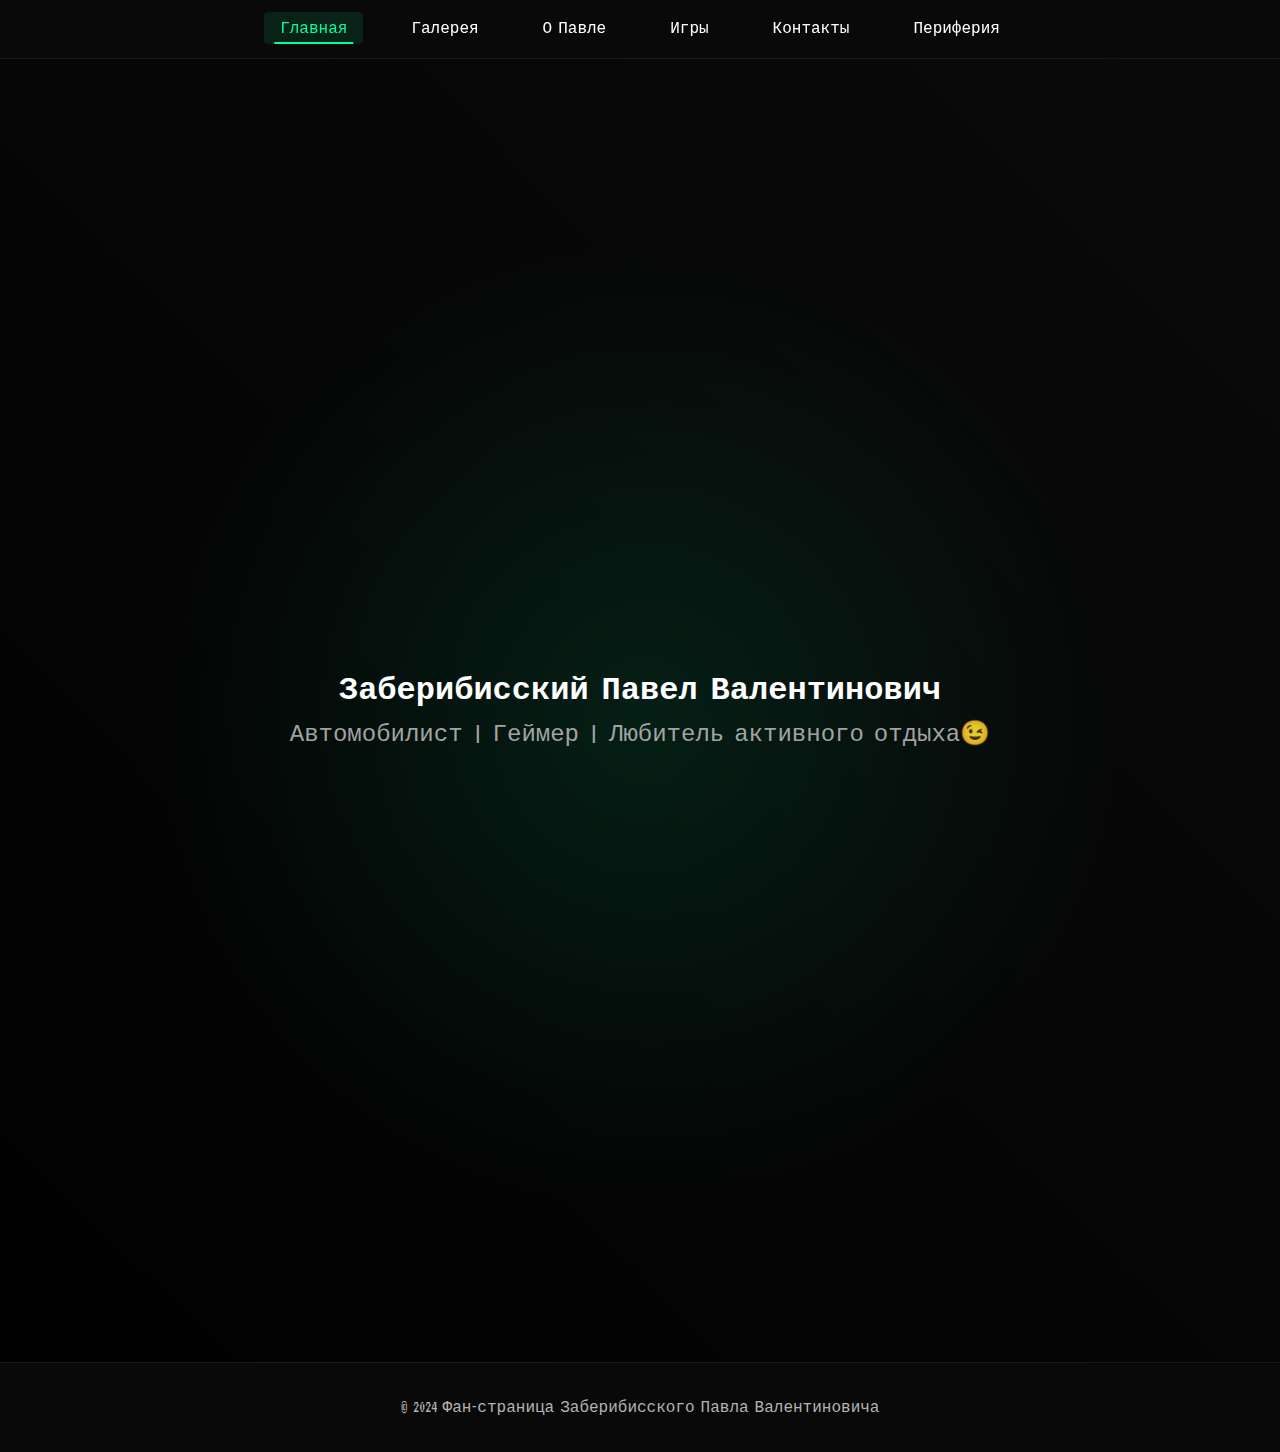
<file: index.html>
<!DOCTYPE html>
<html lang="ru">
<head>
    <meta charset="UTF-8">
    <meta name="viewport" content="width=device-width, initial-scale=1.0">
    <title>Заберибисский Павел Валентинович - Главная</title>
    <link rel="stylesheet" href="styles.css">
    <link href="https://fonts.googleapis.com/css2?family=VT323&display=swap&text=АБВГДЕЁЖЗИЙКЛМНОПРСТУФХЦЧШЩЪЫЬЭЮЯабвгдеёжзийклмнопрстуфхцчшщъыьэюя" rel="stylesheet">
</head>
<body>
    <header>
        <nav>
            <ul>
                <li><a href="index.html" class="active">Главная</a></li>
                <li><a href="gallery.html">Галерея</a></li>
                <li><a href="about.html">О Павле</a></li>
                <li><a href="games.html">Игры</a></li>
                <li><a href="contacts.html">Контакты</a></li>
                <li><a href="periphery.html">Периферия</a></li>
            </ul>
        </nav>
    </header>

    <main>
        <section id="hero">
            <img src="portrait.jpg" alt="Портрет Павла" class="main-portrait">
            <h1>Заберибисский Павел Валентинович</h1>
            <p class="subtitle">Автомобилист | Геймер | Любитель активного отдыха😉</p>
            <div class="main-description">
                <p>Заберибисский Павел Валентинович — человек открывающий бутылку пива левым мезинцем правой ноги, управляющий своим вертуальный караблем 500 тонной мышкой БЛЯДИ, поддерживающий и однвременно обсирающий друг, в трудную минуту пошлющий нахуй, чтобы ты мог самостоятельно решить свои блядские проблемы, не тревожа короля Б-плента,Хозяина Бомбы, Вратаря сборной золотой лиги рокетлиг мячик бах-бах тудасюда, наминананта на звание лучшего АФК игрока в SIGame, Ведьмака школы Новокаменки и щарящего практически во всем полупокера. </p>
            </div>
        </section>
    </main>

    <footer>
        <p>&copy; 2024 Фан-страница Заберибисского Павла Валентиновича</p>
    </footer>

    <script src="script.js"></script>
</body>
</html>
</file>
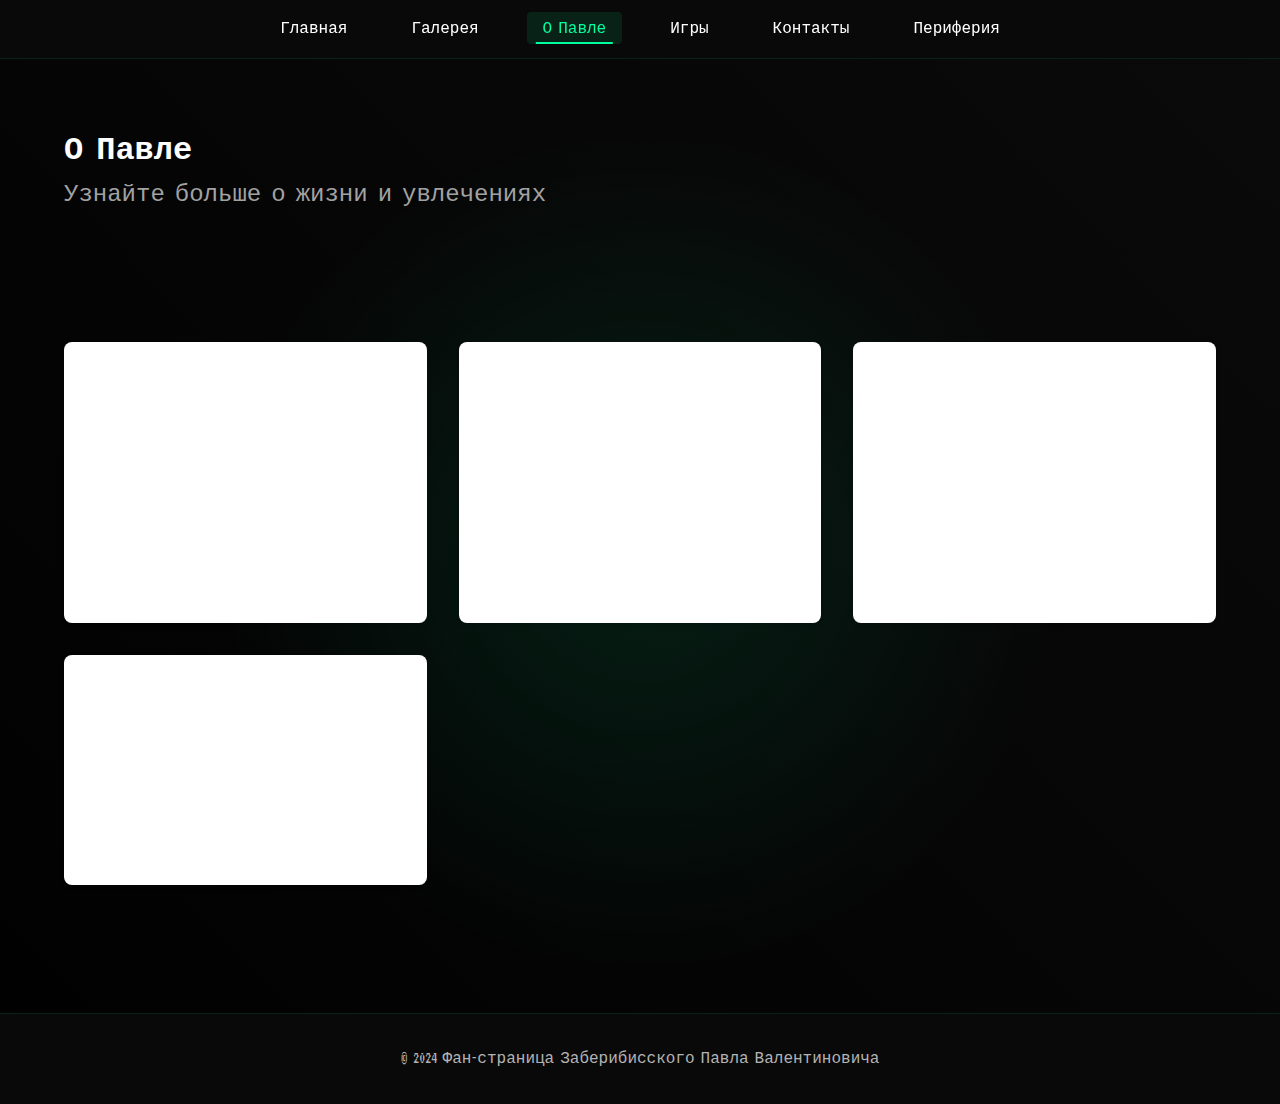
<file: about.html>
<!DOCTYPE html>
<html lang="ru">
<head>
    <meta charset="UTF-8">
    <meta name="viewport" content="width=device-width, initial-scale=1.0">
    <title>Заберибисский Павел Валентинович - О Павле</title>
    <link rel="stylesheet" href="styles.css">
    <link href="https://fonts.googleapis.com/css2?family=VT323&display=swap&text=АБВГДЕЁЖЗИЙКЛМНОПРСТУФХЦЧШЩЪЫЬЭЮЯабвгдеёжзийклмнопрстуфхцчшщъыьэюя" rel="stylesheet">
</head>
<body>
    <header>
        <nav>
            <ul>
                <li><a href="index.html">Главная</a></li>
                <li><a href="gallery.html">Галерея</a></li>
                <li><a href="about.html" class="active">О Павле</a></li>
                <li><a href="games.html">Игры</a></li>
                <li><a href="contacts.html">Контакты</a></li>
                <li><a href="periphery.html">Периферия</a></li>
            </ul>
        </nav>
    </header>

    <main>
        <section id="about-hero">
            <h1>О Павле</h1>
            <p class="subtitle">Узнайте больше о жизни и увлечениях</p>
        </section>

        <section id="about-content">
            <div class="content">
                <div class="about-grid">
                    <div class="about-section">
                        <h2>Биография</h2>
                        <p>Павел - увлеченный человек с множеством интересов. Его жизнь наполнена страстью к автомобилям, играм и активному образу жизни.</p>
                    </div>

                    <div class="about-section">
                        <h2>Автомобили</h2>
                        <p>Автомобили занимают особое место в жизни Павла. Он увлекается как классическими, так и современными моделями. Его интересует не только внешний вид машин, но и их технические характеристики.</p>
                    </div>

                    <div class="about-section">
                        <h2>Игры</h2>
                        <p>Игровая индустрия - это целый мир, в котором Павел находит вдохновение и развлечение. Он ценит качественные игры во всех жанрах.</p>
                    </div>

                    <div class="about-section">
                        <h2>Увлечения</h2>
                        <p>Помимо автомобилей и игр, Павел любит активный отдых и прогулки на свежем воздухе. Также он увлекается снюсом, что является частью его повседневной жизни.</p>
                    </div>
                </div>
            </div>
        </section>
    </main>

    <footer>
        <p>&copy; 2024 Фан-страница Заберибисского Павла Валентиновича</p>
    </footer>

    <script src="script.js"></script>
</body>
</html>
</file>
<file: styles.css>
* {
    margin: 0;
    padding: 0;
    box-sizing: border-box;
}

:root {
    --primary-color: #00ff9d;
    --secondary-color: #ff3e3e;
    --background-dark: #0a0a0a;
    --background-card: #1a1a1a;
    --text-primary: #ffffff;
    --text-secondary: #b3b3b3;
    --accent-blue: #00a8ff;
    --accent-red: #ff3e3e;
    --card-shadow: 0 4px 20px rgba(0, 255, 157, 0.1);
}

body {
    font-family: 'VT323', monospace;
    line-height: 1.6;
    color: var(--text-primary);
    background-color: var(--background-dark);
    background-image: 
        radial-gradient(circle at 50% 50%, rgba(0, 255, 157, 0.1) 0%, transparent 50%),
        linear-gradient(45deg, rgba(0, 0, 0, 0.9) 0%, rgba(10, 10, 10, 0.9) 100%);
    min-height: 100vh;
}

header {
    background-color: rgba(10, 10, 10, 0.95);
    padding: 1rem 0;
    position: fixed;
    width: 100%;
    top: 0;
    z-index: 1000;
    border-bottom: 1px solid rgba(0, 255, 157, 0.1);
    backdrop-filter: blur(10px);
}

nav ul {
    display: flex;
    justify-content: center;
    list-style: none;
    gap: 2rem;
}

nav a {
    color: var(--text-primary);
    text-decoration: none;
    font-weight: 500;
    transition: all 0.3s ease;
    padding: 0.5rem 1rem;
    border-radius: 4px;
    position: relative;
}

nav a:hover {
    color: var(--primary-color);
}

nav a::after {
    content: '';
    position: absolute;
    bottom: 0;
    left: 50%;
    width: 0;
    height: 2px;
    background: var(--primary-color);
    transition: all 0.3s ease;
    transform: translateX(-50%);
}

nav a:hover::after {
    width: 80%;
}

main {
    margin-top: 60px;
    max-width: 1400px;
    margin-left: auto;
    margin-right: auto;
    padding: 0 2rem;
}

section {
    padding: 4rem 2rem;
}

#hero {
    width: 100%;
    min-height: 100vh;
    display: flex;
    flex-direction: column;
    align-items: center;
    justify-content: flex-start;
    text-align: center;
    padding-top: 6rem;
    box-sizing: border-box;
}

#hero > * {
    margin-left: auto;
    margin-right: auto;
}

#games-hero {
    background: linear-gradient(rgba(10, 10, 10, 0.9), rgba(10, 10, 10, 0.9)),
                url('https://images.unsplash.com/photo-1542751371-adc38448a05e?ixlib=rb-1.2.1&auto=format&fit=crop&w=1950&q=80');
    background-size: cover;
    background-position: center;
    color: var(--text-primary);
    text-align: center;
    padding: 8rem 2rem;
    position: relative;
    overflow: hidden;
}

#games-hero::before {
    content: '';
    position: absolute;
    top: 0;
    left: 0;
    right: 0;
    bottom: 0;
    background: linear-gradient(45deg, rgba(0, 255, 157, 0.1), rgba(0, 168, 255, 0.1));
    z-index: 1;
}

#games-hero h1 {
    font-size: 4rem;
    margin-bottom: 1rem;
    text-transform: uppercase;
    letter-spacing: 2px;
    position: relative;
    z-index: 2;
    text-shadow: 0 0 20px rgba(0, 255, 157, 0.5);
}

.subtitle {
    font-size: 1.5rem;
    opacity: 0.9;
    position: relative;
    z-index: 2;
    color: var(--text-secondary);
}

.games-filters {
    display: flex;
    justify-content: center;
    gap: 1rem;
    margin-bottom: 3rem;
    flex-wrap: wrap;
}

.filter-btn {
    padding: 0.8rem 1.5rem;
    border: 2px solid var(--primary-color);
    background: transparent;
    color: var(--primary-color);
    border-radius: 4px;
    cursor: pointer;
    transition: all 0.3s ease;
    font-weight: 600;
    text-transform: uppercase;
    letter-spacing: 1px;
}

.filter-btn:hover,
.filter-btn.active {
    background-color: var(--primary-color);
    color: var(--background-dark);
    transform: translateY(-2px);
    box-shadow: 0 4px 15px rgba(0, 255, 157, 0.3);
}

/* --- СТИЛИ ДЛЯ ГОРИЗОНТАЛЬНЫХ КАРТОЧЕК ИГР --- */
.games-grid {
    display: grid;
    grid-template-columns: repeat(auto-fit, minmax(340px, 1fr));
    gap: 2.5rem;
    padding: 1rem;
    align-items: stretch;
}

.game-card {
    position: relative;
    background: none;
    box-shadow: none;
    border-radius: 16px;
    overflow: hidden;
    padding: 0;
    margin: 0;
    height: 180px;
    transition: transform 0.2s, box-shadow 0.2s;
}

.game-header {
    position: relative;
    width: 100%;
    height: 180px;
    overflow: hidden;
    display: block;
}

.game-header img {
    position: absolute;
    top: 0; left: 0; width: 100%; height: 100%;
    object-fit: cover;
    z-index: 0;
}

.game-header h2 {
    position: absolute;
    bottom: 0; left: 0; right: 0;
    z-index: 2;
    margin: 0;
    padding: 1.2rem 0.7rem;
    color: #fff;
    font-size: 1.5rem;
    text-align: center;
    background: linear-gradient(0deg, rgba(10,20,20,0.82) 80%, rgba(10,20,20,0.0) 100%);
    text-shadow: 0 0 8px #00ff9d88;
    border-radius: 0 0 16px 16px;
}

.game-card:hover {
    transform: translateY(-6px) scale(1.03);
    box-shadow: 0 4px 32px #00ff9d33;
}

.game-info {
    flex: 1 1 0;
    padding: 2rem 2rem 2rem 2rem;
    display: flex;
    flex-direction: column;
    justify-content: center;
    min-width: 0;
    min-height: 0;
    height: auto;
    overflow: hidden;
}
.game-role h3 {
    color: var(--primary-color);
    margin-bottom: 0.5rem;
    font-size: 1.1rem;
    text-transform: uppercase;
    letter-spacing: 1px;
}
.game-role {
    margin-bottom: 1.2rem;
}
.game-stats {
    display: flex;
    gap: 2.5rem;
    margin-bottom: 1.2rem;
    padding: 1rem;
    background: #181f1b;
    border-radius: 8px;
    border: 1px solid rgba(0,255,157,0.08);
}
.stat {
    display: flex;
    flex-direction: column;
    gap: 0.3rem;
}
.stat-label {
    color: #666;
    font-size: 0.9rem;
}
.stat-value {
    color: var(--primary-color);
    font-weight: 600;
}
.game-achievements {
    border-top: 1px solid #222;
    padding-top: 1rem;
}
.game-achievements h4 {
    color: var(--primary-color);
    margin-bottom: 0.8rem;
}
.game-achievements ul {
    list-style: none;
    padding: 0;
    margin: 0;
}
.game-achievements li {
    padding: 0.5rem 0;
    color: #666;
    position: relative;
    padding-left: 1.5rem;
}
.game-achievements li::before {
    content: "•";
    color: var(--primary-color);
    position: absolute;
    left: 0;
}

@media (max-width: 900px) {
    .game-card {
        height: 120px;
    }
    .game-header {
        height: 120px;
    }
    .game-header h2 {
        font-size: 1rem;
        padding: 0.5rem 0.3rem;
    }
}

footer {
    background-color: rgba(10, 10, 10, 0.95);
    color: var(--text-secondary);
    text-align: center;
    padding: 2rem;
    margin-top: 4rem;
    border-top: 1px solid rgba(0, 255, 157, 0.1);
}

@media (max-width: 768px) {
    nav ul {
        flex-direction: column;
        align-items: center;
        gap: 1rem;
    }

    #games-hero h1 {
        font-size: 2.5rem;
    }

    .games-filters {
        flex-direction: column;
        align-items: stretch;
    }

    .filter-btn {
        width: 100%;
    }

    .games-grid {
        grid-template-columns: 1fr;
    }

    .game-stats {
        grid-template-columns: 1fr;
    }
}

@media (max-width: 480px) {
    #games-hero h1 {
        font-size: 2rem;
    }

    .subtitle {
        font-size: 1rem;
    }

    .game-header {
        height: 150px;
    }

    .game-info {
        padding: 1.5rem;
    }
}

/* Анимации */
@keyframes glow {
    0% {
        box-shadow: 0 0 5px rgba(0, 255, 157, 0.2);
    }
    50% {
        box-shadow: 0 0 20px rgba(0, 255, 157, 0.4);
    }
    100% {
        box-shadow: 0 0 5px rgba(0, 255, 157, 0.2);
    }
}

.game-card {
    animation: glow 3s infinite;
}

/* Стили для активной страницы в навигации */
nav a.active {
    color: var(--primary-color);
    background: rgba(0, 255, 157, 0.1);
}

nav a.active::after {
    width: 80%;
}

.fade-in {
    opacity: 0;
    transform: translateY(20px);
    transition: opacity 0.6s ease-out, transform 0.6s ease-out;
}

.fade-in.visible {
    opacity: 1;
    transform: translateY(0);
}

.game-category, .hobby-item {
    background: white;
    padding: 1.5rem;
    border-radius: 8px;
    box-shadow: 0 2px 4px rgba(0,0,0,0.1);
    transition: transform 0.3s ease;
}

.game-category:hover, .hobby-item:hover {
    transform: translateY(-5px);
}

.game-category h3, .hobby-item h3 {
    color: #2c3e50;
    margin-bottom: 1rem;
    font-size: 1.2rem;
}

.game-category ul {
    list-style: none;
    padding: 0;
}

.game-category li {
    padding: 0.5rem 0;
    border-bottom: 1px solid #eee;
}

.game-category li:last-child {
    border-bottom: none;
}

@media (max-width: 768px) {
    .games-grid {
        grid-template-columns: 1fr;
    }

    .game-category, .hobby-item {
        padding: 1rem;
    }
}

@media (max-width: 480px) {
    h1 {
        font-size: 1.8rem;
    }

    .subtitle {
        font-size: 1rem;
    }

    section {
        padding: 1.5rem 1rem;
    }

    .content {
        padding: 0 0.5rem;
    }
}

@media (max-width: 768px) {
    body {
        font-size: 16px;
    }

    p {
        line-height: 1.8;
    }

    .content {
        max-width: 100%;
    }
}

/* Стили для кнопок */
.btn {
    display: inline-block;
    padding: 1rem 2rem;
    background: transparent;
    color: var(--primary-color);
    text-decoration: none;
    border-radius: 4px;
    border: 2px solid var(--primary-color);
    cursor: pointer;
    transition: all 0.3s ease;
    font-weight: 600;
    text-transform: uppercase;
    letter-spacing: 1px;
    position: relative;
    overflow: hidden;
    z-index: 1;
}

.btn::before {
    content: '';
    position: absolute;
    top: 0;
    left: 0;
    width: 0;
    height: 100%;
    background: var(--primary-color);
    transition: all 0.3s ease;
    z-index: -1;
}

.btn:hover {
    color: var(--background-dark);
    transform: translateY(-2px);
    box-shadow: 0 4px 15px rgba(0, 255, 157, 0.3);
}

.btn:hover::before {
    width: 100%;
}

/* Стили для форм */
.form-group {
    margin-bottom: 1.5rem;
}

.form-group label {
    display: block;
    margin-bottom: 0.5rem;
    color: var(--text-primary);
    font-weight: 500;
    text-transform: uppercase;
    letter-spacing: 1px;
}

.form-group input,
.form-group textarea {
    width: 100%;
    padding: 1rem;
    background: rgba(255, 255, 255, 0.05);
    border: 1px solid rgba(0, 255, 157, 0.2);
    border-radius: 4px;
    color: var(--text-primary);
    font-size: 1rem;
    transition: all 0.3s ease;
}

.form-group input:focus,
.form-group textarea:focus {
    outline: none;
    border-color: var(--primary-color);
    box-shadow: 0 0 10px rgba(0, 255, 157, 0.2);
}

.form-group textarea {
    height: 150px;
    resize: vertical;
}

/* Стили для сообщений об успехе */
.success-message {
    background: rgba(0, 255, 157, 0.1);
    color: var(--primary-color);
    padding: 1rem;
    border-radius: 4px;
    margin-top: 1rem;
    text-align: center;
    animation: fadeIn 0.3s ease;
}

/* Стили для мобильного меню */
.mobile-menu-button {
    display: none;
    background: none;
    border: none;
    color: var(--text-primary);
    font-size: 1.5rem;
    cursor: pointer;
    padding: 0.5rem;
}

@media (max-width: 768px) {
    .mobile-menu-button {
        display: block;
    }

    nav ul {
        display: none;
        position: absolute;
        top: 100%;
        left: 0;
        right: 0;
        background: var(--background-dark);
        padding: 1rem;
        border-bottom: 1px solid rgba(0, 255, 157, 0.1);
    }

    nav ul.active {
        display: flex;
    }

    .mobile-menu-button.active {
        color: var(--primary-color);
    }
}

/* Анимации */
@keyframes fadeIn {
    from {
        opacity: 0;
        transform: translateY(-10px);
    }
    to {
        opacity: 1;
        transform: translateY(0);
    }
}

/* Стили для социальных кнопок */
.social-link {
    display: inline-flex;
    align-items: center;
    justify-content: center;
    width: 40px;
    height: 40px;
    background: transparent;
    border: 2px solid var(--primary-color);
    border-radius: 50%;
    color: var(--primary-color);
    text-decoration: none;
    transition: all 0.3s ease;
    margin: 0 0.5rem;
}

.social-link:hover {
    background: var(--primary-color);
    color: var(--background-dark);
    transform: translateY(-2px);
    box-shadow: 0 4px 15px rgba(0, 255, 157, 0.3);
}

/* Стили для кнопок фильтров в галерее */
.gallery-filters {
    display: flex;
    justify-content: center;
    gap: 1rem;
    margin-bottom: 2rem;
    flex-wrap: wrap;
}

.gallery-filters .filter-btn {
    padding: 0.8rem 1.5rem;
    background: transparent;
    border: 2px solid var(--primary-color);
    color: var(--primary-color);
    border-radius: 4px;
    cursor: pointer;
    transition: all 0.3s ease;
    font-weight: 600;
    text-transform: uppercase;
    letter-spacing: 1px;
}

.gallery-filters .filter-btn:hover,
.gallery-filters .filter-btn.active {
    background: var(--primary-color);
    color: var(--background-dark);
    transform: translateY(-2px);
    box-shadow: 0 4px 15px rgba(0, 255, 157, 0.3);
}

/* Стили для кнопок в карточках игр */
.game-card .btn {
    width: 100%;
    margin-top: 1rem;
    text-align: center;
}

/* Стили для кнопок в футере */
footer .btn {
    margin: 0 0.5rem;
}

/* Анимация для всех кнопок */
.btn, .filter-btn, .social-link {
    position: relative;
    overflow: hidden;
}

.btn::after, .filter-btn:hover::after, .social-link:hover::after {
    content: '';
    position: absolute;
    top: 50%;
    left: 50%;
    width: 0;
    height: 0;
    background: rgba(255, 255, 255, 0.2);
    border-radius: 50%;
    transform: translate(-50%, -50%);
    transition: width 0.6s ease, height 0.6s ease;
}

.btn:hover::after, .filter-btn:hover::after, .social-link:hover::after {
    width: 300px;
    height: 300px;
}

/* Стили для страницы контактов */
.contacts-grid {
    display: grid;
    grid-template-columns: repeat(auto-fit, minmax(300px, 1fr));
    gap: 2rem;
}

.contact-list {
    list-style: none;
    padding: 0;
}

.contact-list li {
    display: flex;
    align-items: center;
    gap: 1rem;
    margin-bottom: 1rem;
}

.social-grid {
    display: grid;
    grid-template-columns: repeat(auto-fit, minmax(100px, 1fr));
    gap: 1rem;
}

/* Стили для страницы "О Павле" */
.about-grid {
    display: grid;
    grid-template-columns: repeat(auto-fit, minmax(300px, 1fr));
    gap: 2rem;
}

.about-section {
    background: white;
    padding: 2rem;
    border-radius: 8px;
    box-shadow: 0 2px 4px rgba(0,0,0,0.1);
}

/* Адаптивность для новых элементов */
@media (max-width: 768px) {
    .gallery-filters {
        flex-direction: column;
        align-items: stretch;
    }

    .filter-btn {
        width: 100%;
    }

    .contacts-grid,
    .about-grid {
        grid-template-columns: 1fr;
    }

    .social-grid {
        grid-template-columns: repeat(2, 1fr);
    }
}

@media (max-width: 480px) {
    .social-grid {
        grid-template-columns: 1fr;
    }

    .form-group input,
    .form-group textarea {
        font-size: 16px; /* Предотвращает зум на iOS */
    }
}

/* Стили для игровой библиотеки */
.games-filters {
    display: flex;
    justify-content: center;
    gap: 1rem;
    margin-bottom: 2rem;
    flex-wrap: wrap;
}

.game-card {
    background: white;
    border-radius: 12px;
    overflow: hidden;
    box-shadow: 0 4px 6px rgba(0,0,0,0.1);
    transition: transform 0.3s ease, box-shadow 0.3s ease;
}

.game-card:hover {
    transform: translateY(-5px);
    box-shadow: 0 6px 12px rgba(0,0,0,0.15);
}

.game-header {
    position: relative;
    height: 200px;
    overflow: hidden;
}

.game-header img {
    width: 100%;
    height: 100%;
    object-fit: cover;
}

.game-header h2 {
    position: absolute;
    bottom: 0;
    left: 0;
    right: 0;
    margin: 0;
    padding: 1rem;
    background: linear-gradient(transparent, rgba(0,0,0,0.8));
    color: white;
    font-size: 1.5rem;
}

.game-info {
    padding: 1.5rem;
}

.game-role {
    margin-bottom: 1.5rem;
}

.game-role h3 {
    color: #2c3e50;
    margin-bottom: 0.5rem;
    font-size: 1.2rem;
}

.game-stats {
    display: grid;
    grid-template-columns: 1fr 1fr;
    gap: 1rem;
    margin-bottom: 1.5rem;
    padding: 1rem;
    background: #f8f9fa;
    border-radius: 8px;
}

.stat {
    display: flex;
    flex-direction: column;
    gap: 0.5rem;
}

.stat-label {
    color: #666;
    font-size: 0.9rem;
}

.stat-value {
    color: #2c3e50;
    font-weight: 600;
}

.game-achievements {
    border-top: 1px solid #eee;
    padding-top: 1rem;
}

.game-achievements h4 {
    color: #2c3e50;
    margin-bottom: 0.8rem;
}

.game-achievements ul {
    list-style: none;
    padding: 0;
    margin: 0;
}

.game-achievements li {
    padding: 0.5rem 0;
    color: #666;
    position: relative;
    padding-left: 1.5rem;
}

.game-achievements li::before {
    content: "•";
    color: #3498db;
    position: absolute;
    left: 0;
}

/* Адаптивность для игровой библиотеки */
@media (max-width: 768px) {
    .games-filters {
        flex-direction: column;
        align-items: stretch;
    }

    .filter-btn {
        width: 100%;
    }

    .game-stats {
        grid-template-columns: 1fr;
    }
}

@media (max-width: 480px) {
    .game-header {
        height: 150px;
    }

    .game-header h2 {
        font-size: 1.2rem;
    }

    .game-info {
        padding: 1rem;
    }
}

.main-portrait {
    display: block;
    margin: 0 auto 2rem auto;
    width: 320px;
    max-width: 90vw;
    height: auto;
    border-radius: 24px;
    box-shadow: 0 8px 32px rgba(0,255,157,0.25), 0 2px 8px rgba(0,0,0,0.5);
    border: 4px solid var(--primary-color);
    background: var(--background-card);
    object-fit: cover;
    transition: transform 0.3s cubic-bezier(.4,2,.6,1), box-shadow 0.3s;
    opacity: 0;
    animation: portraitAppear 1.2s cubic-bezier(.4,2,.6,1) 0.2s forwards;
}

.main-portrait:hover {
    transform: scale(1.04) rotate(-1deg);
    box-shadow: 0 16px 48px rgba(0,255,157,0.35), 0 4px 16px rgba(0,0,0,0.7);
}

.main-description {
    max-width: 600px;
    margin-top: 2rem;
    color: var(--text-secondary);
    font-size: 1.25rem;
    text-align: center;
    background: rgba(0,255,157,0.04);
    border-radius: 16px;
    padding: 2rem 1.5rem;
    box-shadow: 0 2px 12px rgba(0,255,157,0.07);
    display: block;
    opacity: 0;
    animation: textAppear 1s cubic-bezier(.4,2,.6,1) forwards;
}

@media (max-width: 600px) {
    #hero {
        padding-top: 2rem;
        min-height: unset;
    }
    .main-portrait {
        width: 98vw;
        border-radius: 12px;
    }
    .main-description {
        font-size: 1rem;
        padding: 1.2rem 0.5rem;
    }
}

/* Анимация появления текста */
@keyframes textAppear {
    0% {
        opacity: 0;
        transform: translateY(40px);
    }
    100% {
        opacity: 1;
        transform: translateY(0);
    }
}

#hero h1 {
    animation-delay: 0.7s;
}
#hero .subtitle {
    animation-delay: 1.1s;
}
.main-description {
    animation-delay: 1.5s;
}

/* Анимация появления портрета */
@keyframes portraitAppear {
    0% {
        opacity: 0;
        transform: scale(0.8) translateY(40px);
        box-shadow: 0 0 0 rgba(0,255,157,0);
    }
    60% {
        opacity: 1;
        transform: scale(1.05) translateY(-8px);
        box-shadow: 0 0 40px 8px rgba(0,255,157,0.25);
    }
    100% {
        opacity: 1;
        transform: scale(1) translateY(0);
        box-shadow: 0 8px 32px rgba(0,255,157,0.25), 0 2px 8px rgba(0,0,0,0.5);
    }
}

#gallery-video {
    display: flex;
    justify-content: center;
    align-items: center;
    padding: 2rem 0 0 0;
}

.video-wrapper {
    width: 100%;
    max-width: 800px;
    margin: 0 auto;
    border-radius: 18px;
    overflow: hidden;
    box-shadow: 0 8px 32px rgba(0,255,157,0.18), 0 2px 8px rgba(0,0,0,0.5);
    background: var(--background-card);
    border: 2px solid var(--primary-color);
    position: relative;
}

.video-wrapper iframe,
.video-wrapper video {
    display: block;
    width: 100%;
    height: 45vw;
    min-height: 220px;
    max-height: 450px;
    background: #000;
}

@media (max-width: 900px) {
    .video-wrapper {
        max-width: 98vw;
    }
    .video-wrapper iframe,
    .video-wrapper video {
        height: 56vw;
        max-height: 350px;
    }
}

@media (max-width: 600px) {
    .video-wrapper {
        border-radius: 10px;
    }
    .video-wrapper iframe,
    .video-wrapper video {
        min-height: 160px;
        max-height: 220px;
    }
}

.gallery-grid {
    display: flex;
    flex-wrap: wrap;
    justify-content: center;
    gap: 2rem;
    padding: 0;
}

.gallery-item {
    width: 340px;
    min-height: 320px;
    max-height: 340px;
    height: 340px;
    margin: 0;
    background: var(--background-card);
    border-radius: 16px;
    box-shadow: 0 2px 12px rgba(0,255,157,0.07);
    overflow: hidden;
    display: flex;
    flex-direction: column;
    align-items: center;
    justify-content: flex-start;
    transition: box-shadow 0.3s, transform 0.3s;
    padding: 0;
}

.gallery-item img {
    width: 100%;
    height: 220px;
    min-height: 220px;
    max-height: 220px;
    object-fit: cover;
    border-radius: 16px 16px 0 0;
    box-shadow: none;
    display: block;
}

.gallery-item .gallery-item-info {
    padding: 1.2rem 1rem 1rem 1rem;
    width: 100%;
    text-align: center;
    color: var(--text-secondary);
    flex: 1 1 auto;
    display: flex;
    flex-direction: column;
    justify-content: center;
}

@media (max-width: 900px) {
    .gallery-item {
        width: 220px;
        min-height: 180px;
        max-height: 220px;
        height: 220px;
    }
}

@media (max-width: 600px) {
    .gallery-item {
        width: 98vw;
        min-height: 100px;
        max-height: 140px;
        height: 140px;
    }
}

/* Модальное окно для фото */
.gallery-modal {
    display: none;
    position: fixed;
    z-index: 9999;
    left: 0;
    top: 0;
    right: 0;
    bottom: 0;
    width: 100vw;
    height: 100vh;
    align-items: center;
    justify-content: center;
    background: none;
    pointer-events: none;
    opacity: 0;
    transition: opacity 0.3s ease;
}

.gallery-modal.open {
    display: flex;
    pointer-events: auto;
    opacity: 1;
}

.gallery-modal-backdrop {
    position: absolute;
    left: 0;
    top: 0;
    right: 0;
    bottom: 0;
    background: rgba(10, 20, 20, 0.92);
    opacity: 0;
    transition: opacity 0.4s cubic-bezier(.4,2,.6,1);
}

.gallery-modal.open .gallery-modal-backdrop {
    opacity: 1;
}

.gallery-modal-content {
    position: relative;
    z-index: 2;
    max-width: 90vw;
    max-height: 90vh;
    display: flex;
    align-items: center;
    justify-content: center;
    opacity: 0;
    transform: scale(0.92) translateY(40px);
    transition: opacity 0.4s cubic-bezier(.4,2,.6,1), transform 0.4s cubic-bezier(.4,2,.6,1);
    box-shadow: 0 8px 32px rgba(0,255,157,0.18), 0 2px 8px rgba(0,0,0,0.18);
}

.gallery-modal.open .gallery-modal-content {
    opacity: 1;
    transform: scale(1) translateY(0);
}

#gallery-modal-img {
    max-width: 90vw;
    max-height: 80vh;
    border-radius: 18px;
    box-shadow: 0 8px 32px rgba(0,255,157,0.25);
    background: #111;
    border: 3px solid var(--primary-color);
    animation: modalImgAppear 0.7s cubic-bezier(.4,2,.6,1);
}

.gallery-modal-close {
    position: absolute;
    top: 12px;
    right: 18px;
    background: rgba(0,255,157,0.15);
    color: var(--primary-color);
    border: none;
    border-radius: 50%;
    width: 40px;
    height: 40px;
    font-size: 2rem;
    cursor: pointer;
    z-index: 3;
    transition: background 0.2s;
    display: flex;
    align-items: center;
    justify-content: center;
}

.gallery-modal-close:hover {
    background: var(--primary-color);
    color: var(--background-dark);
}

/* Анимация появления карточек галереи */
.gallery-item {
    opacity: 0;
    transform: translateY(40px) scale(0.98);
    transition: opacity 0.5s cubic-bezier(.4,2,.6,1), transform 0.5s cubic-bezier(.4,2,.6,1), box-shadow 0.3s;
}
.gallery-item.visible {
    opacity: 1;
    transform: translateY(0) scale(1);
}

/* Hover-эффекты для карточек */
.gallery-item:hover {
    box-shadow: 0 8px 32px rgba(0,255,157,0.18), 0 2px 8px rgba(0,0,0,0.18);
    transform: scale(1.03) translateY(-4px);
    z-index: 2;
    border: 2px solid var(--primary-color);
}

/* Модальное окно для подробной информации об игре */
.game-modal {
    display: none;
    position: fixed;
    z-index: 9999;
    left: 0;
    top: 0;
    right: 0;
    bottom: 0;
    width: 100vw;
    height: 100vh;
    align-items: center;
    justify-content: center;
    background: none;
    pointer-events: none;
    opacity: 0;
    transition: opacity 0.3s ease;
}

.game-modal.open {
    display: flex;
    pointer-events: auto;
    opacity: 1;
}

.game-modal-backdrop {
    position: absolute;
    left: 0;
    top: 0;
    right: 0;
    bottom: 0;
    background: rgba(10, 20, 20, 0.92);
    opacity: 0;
    transition: opacity 0.4s cubic-bezier(.4,2,.6,1);
}

.game-modal.open .game-modal-backdrop {
    opacity: 1;
}

.game-modal-content {
    position: relative;
    z-index: 2;
    max-width: 700px;
    width: 95vw;
    max-height: 90vh;
    background: var(--background-card);
    border-radius: 20px;
    box-shadow: 0 8px 32px rgba(0,255,157,0.18), 0 2px 8px rgba(0,0,0,0.18);
    display: flex;
    flex-direction: row;
    gap: 2rem;
    padding: 2rem;
    opacity: 0;
    transform: scale(0.92) translateY(40px);
    transition: opacity 0.4s cubic-bezier(.4,2,.6,1), transform 0.4s cubic-bezier(.4,2,.6,1);
    overflow-y: auto;
}

.game-modal.open .game-modal-content {
    opacity: 1;
    transform: scale(1) translateY(0);
}

.game-modal-cover-block {
    flex: 0 0 220px;
    display: flex;
    align-items: flex-start;
    justify-content: center;
}
#game-modal-cover {
    width: 200px;
    height: 280px;
    object-fit: cover;
    border-radius: 14px;
    box-shadow: 0 8px 32px rgba(0,255,157,0.18);
    background: #111;
    border: 3px solid var(--primary-color);
    margin-bottom: 1rem;
}
.game-modal-info {
    flex: 1 1 0;
    display: flex;
    flex-direction: column;
    gap: 1.2rem;
    color: var(--text-primary);
}
.game-modal-info h2 {
    margin-bottom: 0.5rem;
    color: var(--primary-color);
    font-size: 2rem;
}
.game-modal-section {
    margin-bottom: 0.5rem;
}
.game-modal-section h3, .game-modal-section h4 {
    color: var(--primary-color);
    margin-bottom: 0.3rem;
    font-size: 1.1rem;
}
.game-modal-section ul {
    margin: 0 0 0.5rem 1.2rem;
    padding: 0;
    color: var(--text-secondary);
    font-size: 1rem;
}
.game-modal-section li {
    margin-bottom: 0.2rem;
}
.game-modal-plusminus {
    display: flex;
    gap: 2rem;
}
.game-modal-plusminus > div {
    flex: 1 1 0;
}
.game-modal-close {
    position: absolute;
    top: 12px;
    right: 18px;
    background: rgba(0,255,157,0.15);
    color: var(--primary-color);
    border: none;
    border-radius: 50%;
    width: 40px;
    height: 40px;
    font-size: 2rem;
    cursor: pointer;
    z-index: 3;
    transition: background 0.2s;
    display: flex;
    align-items: center;
    justify-content: center;
}
.game-modal-close:hover {
    background: var(--primary-color);
    color: var(--background-dark);
}
@media (max-width: 900px) {
    .game-modal-content {
        flex-direction: column;
        align-items: center;
        gap: 1rem;
        padding: 1rem;
    }
    .game-modal-cover-block {
        justify-content: center;
        align-items: center;
        width: 100%;
    }
    #game-modal-cover {
        width: 90vw;
        max-width: 320px;
        height: 180px;
    }
}

/* --- Неоновый скроллбар для всего сайта --- */
::-webkit-scrollbar {
    width: 10px;
    background: #101c16;
    border-radius: 8px;
}
::-webkit-scrollbar-thumb {
    background: linear-gradient(120deg, #00ff9d 0%, #00a8ff 100%);
    border-radius: 8px;
    box-shadow: 0 0 8px #00ff9d99;
}
::-webkit-scrollbar-thumb:hover {
    background: linear-gradient(120deg, #00ff9d 40%, #00a8ff 100%);
    box-shadow: 0 0 16px #00ff9d;
}
::-webkit-scrollbar-corner {
    background: #101c16;
}

/* Для Firefox */
* {
    scrollbar-width: thin;
    scrollbar-color: #00ff9d #101c16;
}

/* --- Улучшенная разметка модального окна игр --- */
.game-modal-info {
    padding: 0.5rem 0;
}
.game-modal-section {
    margin-bottom: 1.5rem;
    padding-bottom: 1.2rem;
    border-bottom: 1px solid rgba(0,255,157,0.12);
}
.game-modal-section:last-child {
    border-bottom: none;
    margin-bottom: 0;
    padding-bottom: 0;
}
.game-modal-info h2 {
    color: var(--primary-color);
    font-size: 2.2rem;
    margin-bottom: 1.2rem;
    text-shadow: 0 0 8px #00ff9d88;
}
.game-modal-section h3, .game-modal-section h4 {
    color: var(--primary-color);
    font-size: 1.2rem;
    margin-bottom: 0.7rem;
    letter-spacing: 1px;
    text-shadow: 0 0 6px #00ff9d44;
}
#game-modal-nicknames, #game-modal-skill {
    font-size: 1.1rem;
    color: #fff;
    margin-bottom: 0.5rem;
}
#game-modal-skill {
    font-style: italic;
    color: #00ff9d;
}
.game-modal-section ul {
    margin: 0 0 0.5rem 1.2rem;
    padding: 0;
    color: var(--text-secondary);
    font-size: 1rem;
    list-style: disc inside;
}
.game-modal-plusminus {
    display: flex;
    gap: 2rem;
    margin-top: 1.2rem;
}
.game-modal-plusminus > div {
    flex: 1 1 0;
    background: rgba(0,255,157,0.06);
    border-radius: 10px;
    padding: 1rem 1rem 0.5rem 1rem;
    box-shadow: 0 2px 8px rgba(0,255,157,0.08);
}
.game-modal-plusminus > div:last-child {
    background: rgba(255,62,62,0.07);
}
#game-modal-pluses li::before {
    content: '+';
    color: #00ff9d;
    margin-right: 0.5em;
    font-weight: bold;
}
#game-modal-minuses li::before {
    content: '-';
    color: #ff3e3e;
    margin-right: 0.5em;
    font-weight: bold;
}
#game-modal-pluses li, #game-modal-minuses li {
    color: #fff;
    margin-bottom: 0.5em;
    padding-left: 0.2em;
    text-shadow: 0 0 4px #00ff9d22;
}

/* --- Исправление: стили модального окна только внутри .game-modal --- */
.game-modal #game-modal-awards,
.game-modal #game-modal-nicknames,
.game-modal #game-modal-skill {
    background: rgba(0,255,157,0.06);
    border-radius: 10px;
    padding: 1rem 1.2rem 0.7rem 1.2rem;
    box-shadow: 0 2px 8px rgba(0,255,157,0.08);
    margin-bottom: 1rem;
    border-left: 3px solid var(--primary-color);
}

.game-modal #game-modal-achievements {
    background: rgba(0,255,157,0.06);
    border-radius: 10px;
    padding: 1rem 1.2rem 0.7rem 1.2rem;
    box-shadow: 0 2px 8px rgba(0,255,157,0.08);
    margin-bottom: 1rem;
    border-left: 3px solid var(--primary-color);
}

/* Списки без стандартных точек только в модальном окне */
.game-modal #game-modal-awards,
.game-modal #game-modal-achievements,
.game-modal #game-modal-pluses,
.game-modal #game-modal-minuses {
    list-style: none;
    padding-left: 0;
}

/* Кастомные маркеры для списков только в модальном окне */
.game-modal #game-modal-awards li::before,
.game-modal #game-modal-achievements li::before {
    content: '⮞';
    color: #00ff9d;
    margin-right: 0.7em;
    font-size: 1.1em;
    vertical-align: middle;
    text-shadow: 0 0 6px #00ff9d88;
}

.games-grid.single-game-view {
    display: flex !important;
    flex-direction: column;
    align-items: center;
}
.games-grid.single-game-view .game-card {
    width: 500px;
    max-width: 95vw;
}
.games-grid.single-game-view .game-card,
.games-grid.single-game-view .game-header {
    height: 220px;
    min-height: 220px;
    max-height: 220px;
    transition: height 0.3s;
}

/* Удаляю блок, который переопределяет шрифт для заголовков и кнопок на Orbitron */
/* h1, h2, h3, .filter-btn, .game-header h2 {
    font-family: 'Orbitron', Arial, sans-serif;
    letter-spacing: 1.5px;
} */

/* --- Соцсети на странице контактов --- */
.social-blocks {
    display: flex;
    flex-wrap: wrap;
    gap: 48px;
    justify-content: center;
    margin: 60px 0 0 0;
}
.social-block {
    background: linear-gradient(135deg, #23272e 60%, #2e3a4b 100%);
    border-radius: 24px;
    box-shadow: 0 8px 32px 0 rgba(0,0,0,0.25);
    padding: 48px 56px;
    min-width: 280px;
    max-width: 380px;
    display: flex;
    flex-direction: column;
    align-items: center;
    cursor: pointer;
    transition: transform 0.18s, box-shadow 0.18s;
    border: 2px solid transparent;
    position: relative;
}
.social-block:hover {
    transform: translateY(-10px) scale(1.08);
    box-shadow: 0 16px 48px 0 rgba(0,255,157,0.22);
    border-color: #00ff9d;
    z-index: 2;
}
.social-icon {
    font-size: 3.5rem;
    margin-bottom: 18px;
}
.social-title {
    font-size: 2.1rem;
    font-weight: bold;
    margin-bottom: 10px;
    letter-spacing: 1.5px;
}
.social-username {
    font-size: 1.4rem;
    color: #00ff9d;
    margin-top: 4px;
    word-break: break-all;
}
@media (max-width: 900px) {
    .social-blocks {
        gap: 24px;
    }
    .social-block {
        min-width: 90vw;
        max-width: 98vw;
        padding: 32px 8px;
    }
}

/* --- Модальные окна соцсетей --- */
.social-modal {
    display: none;
    position: fixed;
    z-index: 1000;
    left: 0; top: 0; right: 0; bottom: 0;
    align-items: center;
    justify-content: center;
}
.social-modal.open {
    display: flex;
}
.social-modal-backdrop {
    position: absolute;
    left: 0; top: 0; right: 0; bottom: 0;
    background: rgba(0,0,0,0.7);
}
.social-modal-content {
    position: relative;
    background: #181c22;
    border-radius: 18px;
    box-shadow: 0 8px 32px 0 rgba(0,0,0,0.35);
    padding: 36px 32px 28px 32px;
    min-width: 320px;
    max-width: 90vw;
    display: flex;
    flex-direction: column;
    align-items: center;
    z-index: 1;
}
.social-modal-img {
    width: 320px;
    height: 320px;
    object-fit: cover;
    border-radius: 16px;
    margin-bottom: 18px;
    box-shadow: 0 2px 12px 0 rgba(0,255,157,0.12);
    cursor: pointer;
    transition: transform 0.25s cubic-bezier(.4,2,.6,1), box-shadow 0.25s;
}
.social-modal-img:hover {
    transform: scale(1.08) rotate(-1deg);
    box-shadow: 0 16px 48px rgba(0,255,157,0.25);
}
.social-modal-text h2 {
    font-size: 2rem;
    margin-bottom: 8px;
}
.social-modal-text p {
    font-size: 1.2rem;
    color: #00ff9d;
    text-align: center;
}
.social-modal-close {
    position: absolute;
    top: 12px;
    right: 18px;
    background: none;
    border: none;
    color: #fff;
    font-size: 2rem;
    cursor: pointer;
    transition: color 0.2s;
}
.social-modal-close:hover {
    color: #00ff9d;
}

/* --- Периферия --- */
.periphery-grid {
    display: flex;
    flex-wrap: wrap;
    gap: 48px;
    justify-content: center;
    margin: 60px 0 0 0;
}
.periphery-card {
    background: linear-gradient(135deg, #23272e 60%, #2e3a4b 100%);
    border-radius: 24px;
    box-shadow: 0 8px 32px 0 rgba(0,0,0,0.25);
    padding: 48px 56px;
    min-width: 320px;
    max-width: 420px;
    display: flex;
    flex-direction: column;
    align-items: center;
    cursor: pointer;
    transition: transform 0.18s, box-shadow 0.18s;
    border: 2px solid transparent;
    position: relative;
}
.periphery-card:hover {
    transform: translateY(-10px) scale(1.08);
    box-shadow: 0 16px 48px 0 rgba(0,255,157,0.22);
    border-color: #00ff9d;
    z-index: 2;
}
.periphery-img {
    width: 180px;
    height: 180px;
    object-fit: cover;
    border-radius: 18px;
    margin-bottom: 24px;
    box-shadow: 0 2px 12px 0 rgba(0,255,157,0.12);
    background: #181c22;
}
.periphery-card h2 {
    font-size: 2rem;
    margin-bottom: 10px;
    color: #00ff9d;
}
.periphery-card p {
    font-size: 1.3rem;
    color: #fff;
    margin-bottom: 0;
}

/* --- Модальное окно периферии --- */
.periphery-modal {
    display: none;
    position: fixed;
    z-index: 1000;
    left: 0; top: 0; right: 0; bottom: 0;
    align-items: center;
    justify-content: center;
}
.periphery-modal.open {
    display: flex;
}
.periphery-modal-backdrop {
    position: absolute;
    left: 0; top: 0; right: 0; bottom: 0;
    background: rgba(0,0,0,0.7);
}
.periphery-modal-content {
    position: relative;
    background: #181c22;
    border-radius: 24px;
    box-shadow: 0 8px 32px 0 rgba(0,0,0,0.35);
    padding: 48px 56px 36px 56px;
    min-width: 340px;
    max-width: 95vw;
    display: flex;
    flex-direction: column;
    align-items: center;
    z-index: 1;
}
#periphery-modal-img {
    width: 260px;
    height: 260px;
    object-fit: cover;
    border-radius: 18px;
    margin-bottom: 24px;
    box-shadow: 0 2px 12px 0 rgba(0,255,157,0.12);
    background: #181c22;
}
#periphery-modal-title {
    font-size: 2rem;
    margin-bottom: 10px;
    color: #00ff9d;
}
#periphery-modal-desc {
    font-size: 1.3rem;
    color: #fff;
    text-align: center;
}
.periphery-modal-close {
    position: absolute;
    top: 18px;
    right: 28px;
    background: none;
    border: none;
    color: #fff;
    font-size: 2.2rem;
    cursor: pointer;
    transition: color 0.2s;
}
.periphery-modal-close:hover {
    color: #00ff9d;
}
@media (max-width: 900px) {
    .periphery-grid {
        gap: 24px;
    }
    .periphery-card {
        min-width: 90vw;
        max-width: 98vw;
        padding: 32px 8px;
    }
    .periphery-modal-content {
        min-width: 90vw;
        padding: 24px 4vw 18px 4vw;
    }
    #periphery-modal-img {
        width: 90vw;
        height: 40vw;
        max-width: 320px;
        max-height: 220px;
    }
}
#periphery-modal-specs {
    margin: 18px 0 0 0;
    padding: 0 0 0 1.2em;
    color: #00ff9d;
    font-size: 1.1rem;
    text-align: left;
    list-style: disc inside;
}
#periphery-modal-specs li {
    margin-bottom: 0.5em;
    color: #fff;
    text-shadow: 0 0 4px #00ff9d22;
}
</file>
